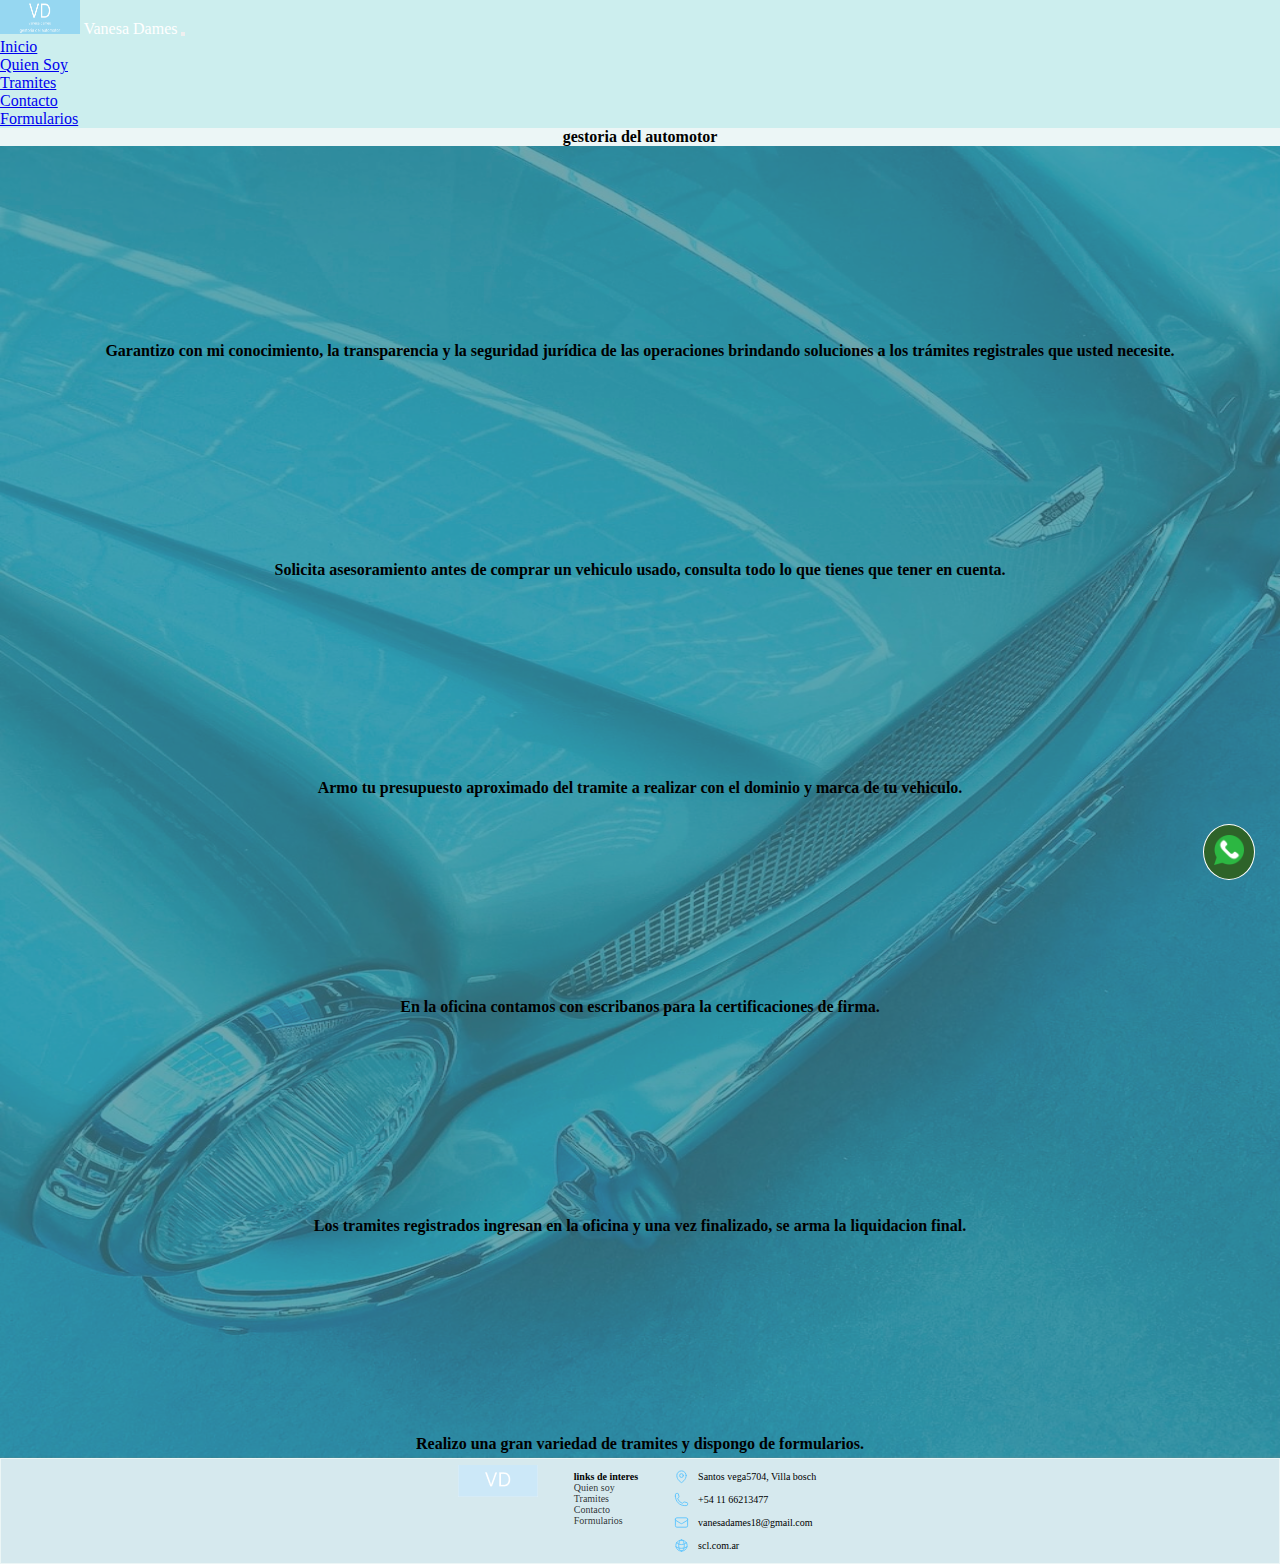
<file: index.html>
<!DOCTYPE html>
<html lang="en">
    <head>
        <meta charset="UTF-8">
        <meta http-equiv="X-UA-Compatible" content="IE=edge">
        <meta name="viewport" content="width=device-width, initial-scale=1.0">
        <meta name="description" content="Gestoria del automotor brindo asesoramiento y servicios de Gestoría del Automotor,Seriedad y compromiso.">
        <meta name="keywords" content="gestoria,automotor,moto vehiculo,messi,confianza,seguridad">
        <title>VDgestoria</title>
        <!-- BOOTSTRAP -->
        <link href="https://cdn.jsdelivr.net/npm/bootstrap@5.2.2/dist/css/bootstrap.min.css" rel="stylesheet" integrity="sha384-Zenh87qX5JnK2Jl0vWa8Ck2rdkQ2Bzep5IDxbcnCeuOxjzrPF/et3URy9Bv1WTRi" crossorigin="anonymous">
        <!--CSS MAIN-->
        <link rel="stylesheet" href="./css/estilo.css">
        <link rel="shortcut icon" href="./img/favicon-16x16.png" type="image/x-icon">
    </head>

    <!--BODY-->
    <body class="body-grid">
    <header>
        <nav class="navbar navbar-expand-lg">
            <div class="container-fluid">
                <!--LOGO NAVBAR-->
                <a class="navbar-brand nav-vd">
                    <img src="./img/logo.png" alt="Logo" width="80" height="34" class="d-inline-block align-text-top">
                    Vanesa Dames 
                </a>
                <!--MENU DESPLEGABLE mobile-->
                <button class="navbar-toggler" type="button" data-bs-toggle="collapse" data-bs-target="#navbarSupportedContent" aria-controls="navbarSupportedContent" aria-expanded="false" aria-label="Toggle navigation">
                    <span class="navbar-toggler-icon"></span>
                </button>
                <div class="collapse navbar-collapse" id="navbarSupportedContent">
                    <ul class="navbar-nav me-auto mb-2 mb-lg-0">
                        <li class="nav-item">
                            <a class="nav-link active" aria-current="page" href="./index.html">Inicio</a>
                        </li>
                        <li class="nav-item">
                            <a class="nav-link active" aria-current="page" href="./pages/quien-soy.html">Quien Soy</a>
                        </li>
                        <li class="nav-item">
                            <a class="nav-link active" aria-current="page" href="./pages/tramites.html">Tramites</a>
                        </li>
                        <li class="nav-item">
                            <a class="nav-link active" aria-current="page" href="./pages/contacto.html">Contacto</a>
                        </li>
                        <li class="nav-item">
                            <a class="nav-link active" aria-current="page" href="./pages/formularios.html">Formularios</a>
                        </li>
                    </ul>
                </div>
            </div>
        </nav>
    </header>

        <!--MAIN-->
        <main id="main-index">
            <div class="gestoria"><b>gestoria del automotor</b></div>
                <div class="container-capo">
                    <div class="capo"><img src="./img/trompa auto.jpg" alt="capo de auto"></div>
                </div>
                <div class="container-main">
                <div class="contenedortext">
                    <p class="p1"><b>Garantizo con mi conocimiento, la transparencia y la seguridad jurídica de las operaciones brindando soluciones a los trámites registrales que usted necesite.</b></p>
                    <p class="p1"><b>Solicita asesoramiento antes de comprar un vehiculo usado, consulta todo lo que tienes que tener en cuenta. </b></p>
                    <p class="p1"><b>Armo tu presupuesto aproximado del tramite a realizar con el dominio y marca de tu vehiculo.</b></p>
                    <p class="p1"><b>En la oficina contamos con escribanos para la certificaciones de firma.</b></p>
                    <p class="p2">Los tramites registrados ingresan en la oficina y una vez finalizado, se arma la liquidacion final. </p>
                    <p class="p2">Realizo una gran variedad de tramites y dispongo de formularios.</p>
                </div>

            </div>
        </main>
<!-- boton wpp  -->
                <div class="container-boton">
            <a href="https://wa.me/541166213477/?text=buenas%20te%20contacto%20desde%20la%20pagina%20por%20un%20tramite%20" target="_blank">
                <img class="img-wpp" src="./img/iconowpp.png" alt="iconowpp">
            </a>
        </div> 
<!--FOOTER-->
        <footer class="footer-">
            <div class="container-footer">
                <div class="vdfooter"><img src="./img/vd footer.png" alt="VD"></div>
                <div class="linkinteres">
                    <h5 class="links-h5">links de interes</h5>
                    <li class="li-footer"><a class="a-links" href="../pages/quien-soy.html">Quien soy</a></li>
                    <li class="li-footer"><a class="a-links" href="../pages/tramites.html">Tramites</a></li>
                    <li class="li-footer"><a class="a-links" href="../pages/contacto.html">Contacto</a></li>
                    <li class="li-footer"><a class="a-links" href="../pages/formularios.html">Formularios</a></li>
                </div>
                <div class="soporte">
                    <div class="iconlink">
                        <svg xmlns="http://www.w3.org/2000/svg" fill="none" viewBox="0 0 24 24" stroke-width="1.5" stroke="#5FC5FE" class="w-6 h-6">
                            <path stroke-linecap="round" stroke-linejoin="round" d="M15 10.5a3 3 0 11-6 0 3 3 0 016 0z" />
                            <path stroke-linecap="round" stroke-linejoin="round" d="M19.5 10.5c0 7.142-7.5 11.25-7.5 11.25S4.5 17.642 4.5 10.5a7.5 7.5 0 1115 0z" />
                        </svg>
                        <p class="p-footer">Santos vega5704, Villa bosch</p>
                    </div>
                    <div class="iconlink">
                        <svg xmlns="http://www.w3.org/2000/svg" fill="none" viewBox="0 0 24 24" stroke-width="1.5" stroke="#5FC5FE" class="w-6 h-6">
                            <path stroke-linecap="round" stroke-linejoin="round" d="M2.25 6.75c0 8.284 6.716 15 15 15h2.25a2.25 2.25 0 002.25-2.25v-1.372c0-.516-.351-.966-.852-1.091l-4.423-1.106c-.44-.11-.902.055-1.173.417l-.97 1.293c-.282.376-.769.542-1.21.38a12.035 12.035 0 01-7.143-7.143c-.162-.441.004-.928.38-1.21l1.293-.97c.363-.271.527-.734.417-1.173L6.963 3.102a1.125 1.125 0 00-1.091-.852H4.5A2.25 2.25 0 002.25 4.5v2.25z" />
                        </svg>
                        <p class="p-footer">+54 11 66213477</p>
                    </div>
                    <div class="iconlink">
                        <svg xmlns="http://www.w3.org/2000/svg" fill="none" viewBox="0 0 24 24" stroke-width="1.5" stroke="#5FC5FE" class="w-6 h-6">
                            <path stroke-linecap="round" stroke-linejoin="round" d="M21.75 6.75v10.5a2.25 2.25 0 01-2.25 2.25h-15a2.25 2.25 0 01-2.25-2.25V6.75m19.5 0A2.25 2.25 0 0019.5 4.5h-15a2.25 2.25 0 00-2.25 2.25m19.5 0v.243a2.25 2.25 0 01-1.07 1.916l-7.5 4.615a2.25 2.25 0 01-2.36 0L3.32 8.91a2.25 2.25 0 01-1.07-1.916V6.75" />
                        </svg>
                        <p class="p-footer">vanesadames18@gmail.com</p>
                    </div>
                    <div class="iconlink">
                        <svg xmlns="http://www.w3.org/2000/svg" fill="none" viewBox="0 0 24 24" stroke-width="1.5" stroke="#5FC5FE" class="w-6 h-6">
                            <path stroke-linecap="round" stroke-linejoin="round" d="M12 21a9.004 9.004 0 008.716-6.747M12 21a9.004 9.004 0 01-8.716-6.747M12 21c2.485 0 4.5-4.03 4.5-9S14.485 3 12 3m0 18c-2.485 0-4.5-4.03-4.5-9S9.515 3 12 3m0 0a8.997 8.997 0 017.843 4.582M12 3a8.997 8.997 0 00-7.843 4.582m15.686 0A11.953 11.953 0 0112 10.5c-2.998 0-5.74-1.1-7.843-2.918m15.686 0A8.959 8.959 0 0121 12c0 .778-.099 1.533-.284 2.253m0 0A17.919 17.919 0 0112 16.5c-3.162 0-6.133-.815-8.716-2.247m0 0A9.015 9.015 0 013 12c0-1.605.42-3.113 1.157-4.418" />
                        </svg>
                        <p class="p-footer"><a class="a-soporte" href="#">scl.com.ar</a></p>
                    </div>
                </div>
            </div>
        </footer>

        <!-- JavaScript Bundle with Popper -->
        <script src="https://cdn.jsdelivr.net/npm/bootstrap@5.2.2/dist/js/bootstrap.bundle.min.js" integrity="sha384-OERcA2EqjJCMA+/3y+gxIOqMEjwtxJY7qPCqsdltbNJuaOe923+mo//f6V8Qbsw3" crossorigin="anonymous"></script>
    </body>
</html>
</file>
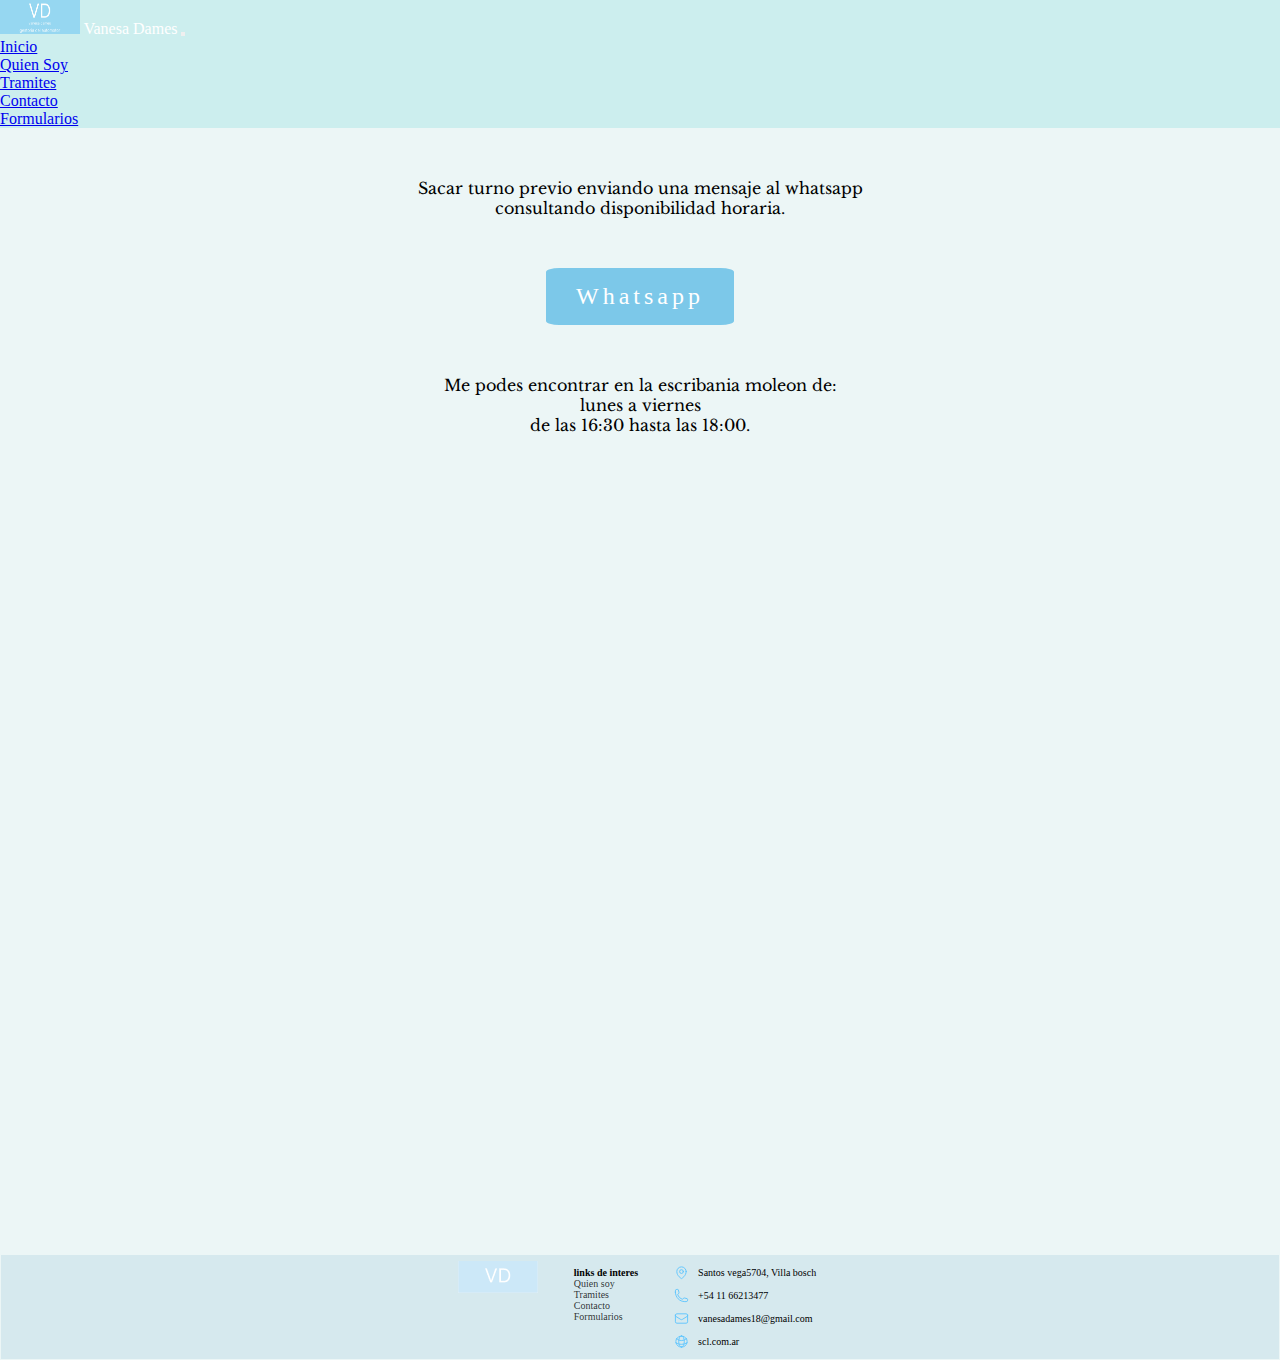
<file: pages/contacto.html>
<!DOCTYPE html>
<html lang="en">
<head>
    <meta charset="UTF-8">
    <meta http-equiv="X-UA-Compatible" content="IE=edge">
    <meta name="viewport" content="width=device-width, initial-scale=1.0">
    <title>VDgestoria-Contacto</title>
    <meta name="description" content="Contacto de gestora Vanesa Dames ">
    <meta name="keywords" content="contacto,gestora,escribania,moleon">
    <!-- BOOTSTRAP -->
    <link href="https://cdn.jsdelivr.net/npm/bootstrap@5.2.2/dist/css/bootstrap.min.css" rel="stylesheet" integrity="sha384-Zenh87qX5JnK2Jl0vWa8Ck2rdkQ2Bzep5IDxbcnCeuOxjzrPF/et3URy9Bv1WTRi" crossorigin="anonymous">
    <!-- JavaScript Bundle with Popper -->
    <script src="https://cdn.jsdelivr.net/npm/bootstrap@5.2.2/dist/js/bootstrap.bundle.min.js" integrity="sha384-OERcA2EqjJCMA+/3y+gxIOqMEjwtxJY7qPCqsdltbNJuaOe923+mo//f6V8Qbsw3" crossorigin="anonymous"></script>
    <link rel="stylesheet" href="../css/estilo.css">
    <link rel="shortcut icon" href="../img/favicon-16x16.png" type="image/x-icon">
    <!-- google fonts -->
    <link rel="preconnect" href="https://fonts.googleapis.com"><link rel="preconnect" href="https://fonts.gstatic.com" crossorigin><link href="https://fonts.googleapis.com/css2?family=Cabin:ital@1&family=Libre+Baskerville:ital@1&display=swap" rel="stylesheet">
</head>
<body class="body-index">
    <header>
        <nav class="navbar navbar-expand-lg">
            <div class="container-fluid">
                    <!--LOGO NAVBAR-->
                    <a class="navbar-brand nav-vd">
                        <img src="../img/logo.png" alt="Logo" width="80" height="34" class="d-inline-block align-text-top">
                        Vanesa Dames 
                    </a>
                <!--MENU DESPLEGABLE mobile-->
                <button class="navbar-toggler" type="button" data-bs-toggle="collapse" data-bs-target="#navbarSupportedContent" aria-controls="navbarSupportedContent" aria-expanded="false" aria-label="Toggle navigation">
                    <span class="navbar-toggler-icon"></span>
                </button>
                <div class="collapse navbar-collapse" id="navbarSupportedContent">
                    <ul class="navbar-nav me-auto mb-2 mb-lg-0">
                        <li class="nav-item">
                            <a class="nav-link active" aria-current="page" href="../index.html">Inicio</a>
                        </li>
                        <li class="nav-item">
                            <a class="nav-link active" aria-current="page" href="./quien-soy.html">Quien Soy</a>
                        </li>
                        <li class="nav-item">
                            <a class="nav-link active" aria-current="page" href="./tramites.html">Tramites</a>
                        </li>
                        <li class="nav-item">
                            <a class="nav-link active" aria-current="page" href="./contacto.html">Contacto</a>
                        </li>
                        <li class="nav-item">
                            <a class="nav-link active" aria-current="page" href="./formularios.html">Formularios</a>
                        </li>
                    </ul>
                </div>
            </div>
        </nav>
    </header>
    <main class="main-contacto">
        <div class="oraciones-main">
            <p>Sacar turno previo enviando una mensaje al whatsapp</p>
            <p>consultando disponibilidad horaria.</p>
        </div>
        <!-- BOTON NEON WPP -->
        <div class="container-span"> 
            <a href="https://wa.me/541166213477/?text=buenas%20te%20contacto%20desde%20la%20pagina%20por%20un%20tramite%20" class="btn-neon"  target="_blank">
                <span id="span1"></span>
                <span id="span2"></span>
                <span id="span3"></span>
                <span id="span4"></span>
            Whatsapp
            </a>
        </div>
        <div class="oraciones-main">
            <p>Me podes encontrar en la escribania moleon de:</p>
            <p>lunes a viernes</p>
            <p>de las 16:30 hasta las 18:00.</p>
        </div>
        <div class="map-responsive"> 
        <iframe src="https://www.google.com/maps/embed?pb=!1m18!1m12!1m3!1d3284.6579316125926!2d-58.57795504870208!3d-34.587520980367806!2m3!1f0!2f0!3f0!3m2!1i1024!2i768!4f13.1!3m3!1m2!1s0x95bcb9b78de1516f%3A0xc7bd2107fb49117d!2sEscribania%20Moleon!5e0!3m2!1ses-419!2sar!4v1668647273676!5m2!1ses-419!2sar" width=”100%” height=”100%” frameborder=”0” style="border:0;" allowfullscreen="" loading="lazy" referrerpolicy="no-referrer-when-downgrade"></iframe>
        </div>
    </main>

<!--FOOTER-->
<footer class="footer-">
    <div class="container-footer">
        <div class="vdfooter"><img src="../img/vd footer.png" alt="VD"></div>
        <div class="linkinteres">
            <h5 class="links-h5">links de interes</h5>
            <li class="li-footer"><a class="a-links" href="../pages/quien-soy.html">Quien soy</a></li>
            <li class="li-footer"><a class="a-links" href="../pages/tramites.html">Tramites</a></li>
            <li class="li-footer"><a class="a-links" href="../pages/contacto.html">Contacto</a></li>
            <li class="li-footer"><a class="a-links" href="../pages/formularios.html">Formularios</a></li>
        </div>
        <div class="soporte">
            <div class="iconlink">
                <svg xmlns="http://www.w3.org/2000/svg" fill="none" viewBox="0 0 24 24" stroke-width="1.5" stroke="#5FC5FE" class="w-6 h-6">
                    <path stroke-linecap="round" stroke-linejoin="round" d="M15 10.5a3 3 0 11-6 0 3 3 0 016 0z" />
                    <path stroke-linecap="round" stroke-linejoin="round" d="M19.5 10.5c0 7.142-7.5 11.25-7.5 11.25S4.5 17.642 4.5 10.5a7.5 7.5 0 1115 0z" />
                </svg>
                <p class="p-footer">Santos vega5704, Villa bosch</p>
            </div>
            <div class="iconlink">
                <svg xmlns="http://www.w3.org/2000/svg" fill="none" viewBox="0 0 24 24" stroke-width="1.5" stroke="#5FC5FE" class="w-6 h-6">
                    <path stroke-linecap="round" stroke-linejoin="round" d="M2.25 6.75c0 8.284 6.716 15 15 15h2.25a2.25 2.25 0 002.25-2.25v-1.372c0-.516-.351-.966-.852-1.091l-4.423-1.106c-.44-.11-.902.055-1.173.417l-.97 1.293c-.282.376-.769.542-1.21.38a12.035 12.035 0 01-7.143-7.143c-.162-.441.004-.928.38-1.21l1.293-.97c.363-.271.527-.734.417-1.173L6.963 3.102a1.125 1.125 0 00-1.091-.852H4.5A2.25 2.25 0 002.25 4.5v2.25z" />
                </svg>
                <p class="p-footer">+54 11 66213477</p>
            </div>
            <div class="iconlink">
                <svg xmlns="http://www.w3.org/2000/svg" fill="none" viewBox="0 0 24 24" stroke-width="1.5" stroke="#5FC5FE" class="w-6 h-6">
                    <path stroke-linecap="round" stroke-linejoin="round" d="M21.75 6.75v10.5a2.25 2.25 0 01-2.25 2.25h-15a2.25 2.25 0 01-2.25-2.25V6.75m19.5 0A2.25 2.25 0 0019.5 4.5h-15a2.25 2.25 0 00-2.25 2.25m19.5 0v.243a2.25 2.25 0 01-1.07 1.916l-7.5 4.615a2.25 2.25 0 01-2.36 0L3.32 8.91a2.25 2.25 0 01-1.07-1.916V6.75" />
                </svg>
                <p class="p-footer">vanesadames18@gmail.com</p>
            </div>
            <div class="iconlink">
                <svg xmlns="http://www.w3.org/2000/svg" fill="none" viewBox="0 0 24 24" stroke-width="1.5" stroke="#5FC5FE" class="w-6 h-6">
                    <path stroke-linecap="round" stroke-linejoin="round" d="M12 21a9.004 9.004 0 008.716-6.747M12 21a9.004 9.004 0 01-8.716-6.747M12 21c2.485 0 4.5-4.03 4.5-9S14.485 3 12 3m0 18c-2.485 0-4.5-4.03-4.5-9S9.515 3 12 3m0 0a8.997 8.997 0 017.843 4.582M12 3a8.997 8.997 0 00-7.843 4.582m15.686 0A11.953 11.953 0 0112 10.5c-2.998 0-5.74-1.1-7.843-2.918m15.686 0A8.959 8.959 0 0121 12c0 .778-.099 1.533-.284 2.253m0 0A17.919 17.919 0 0112 16.5c-3.162 0-6.133-.815-8.716-2.247m0 0A9.015 9.015 0 013 12c0-1.605.42-3.113 1.157-4.418" />
                </svg>
                <p class="p-footer"><a class="a-soporte" href="#">scl.com.ar</a></p>
            </div>
        </div>
    </div>
</footer>

</body>

</html>
</file>
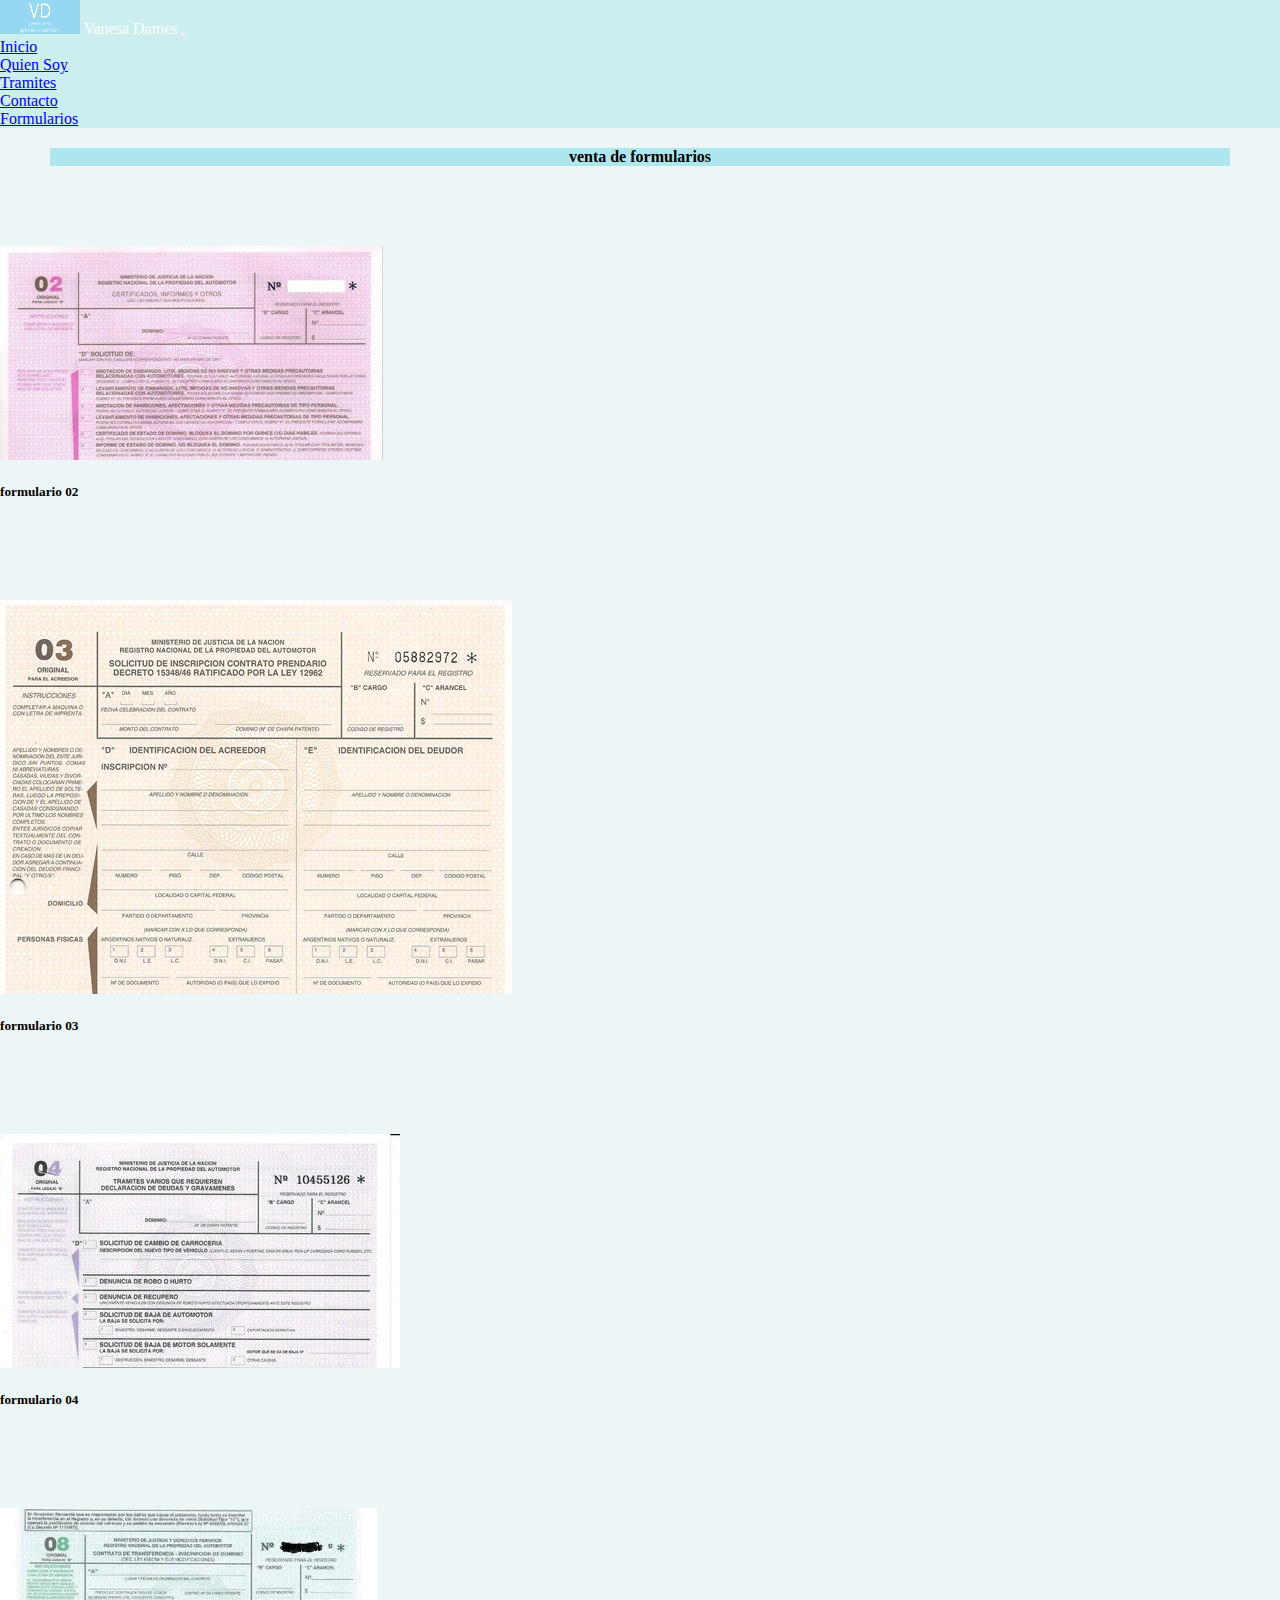
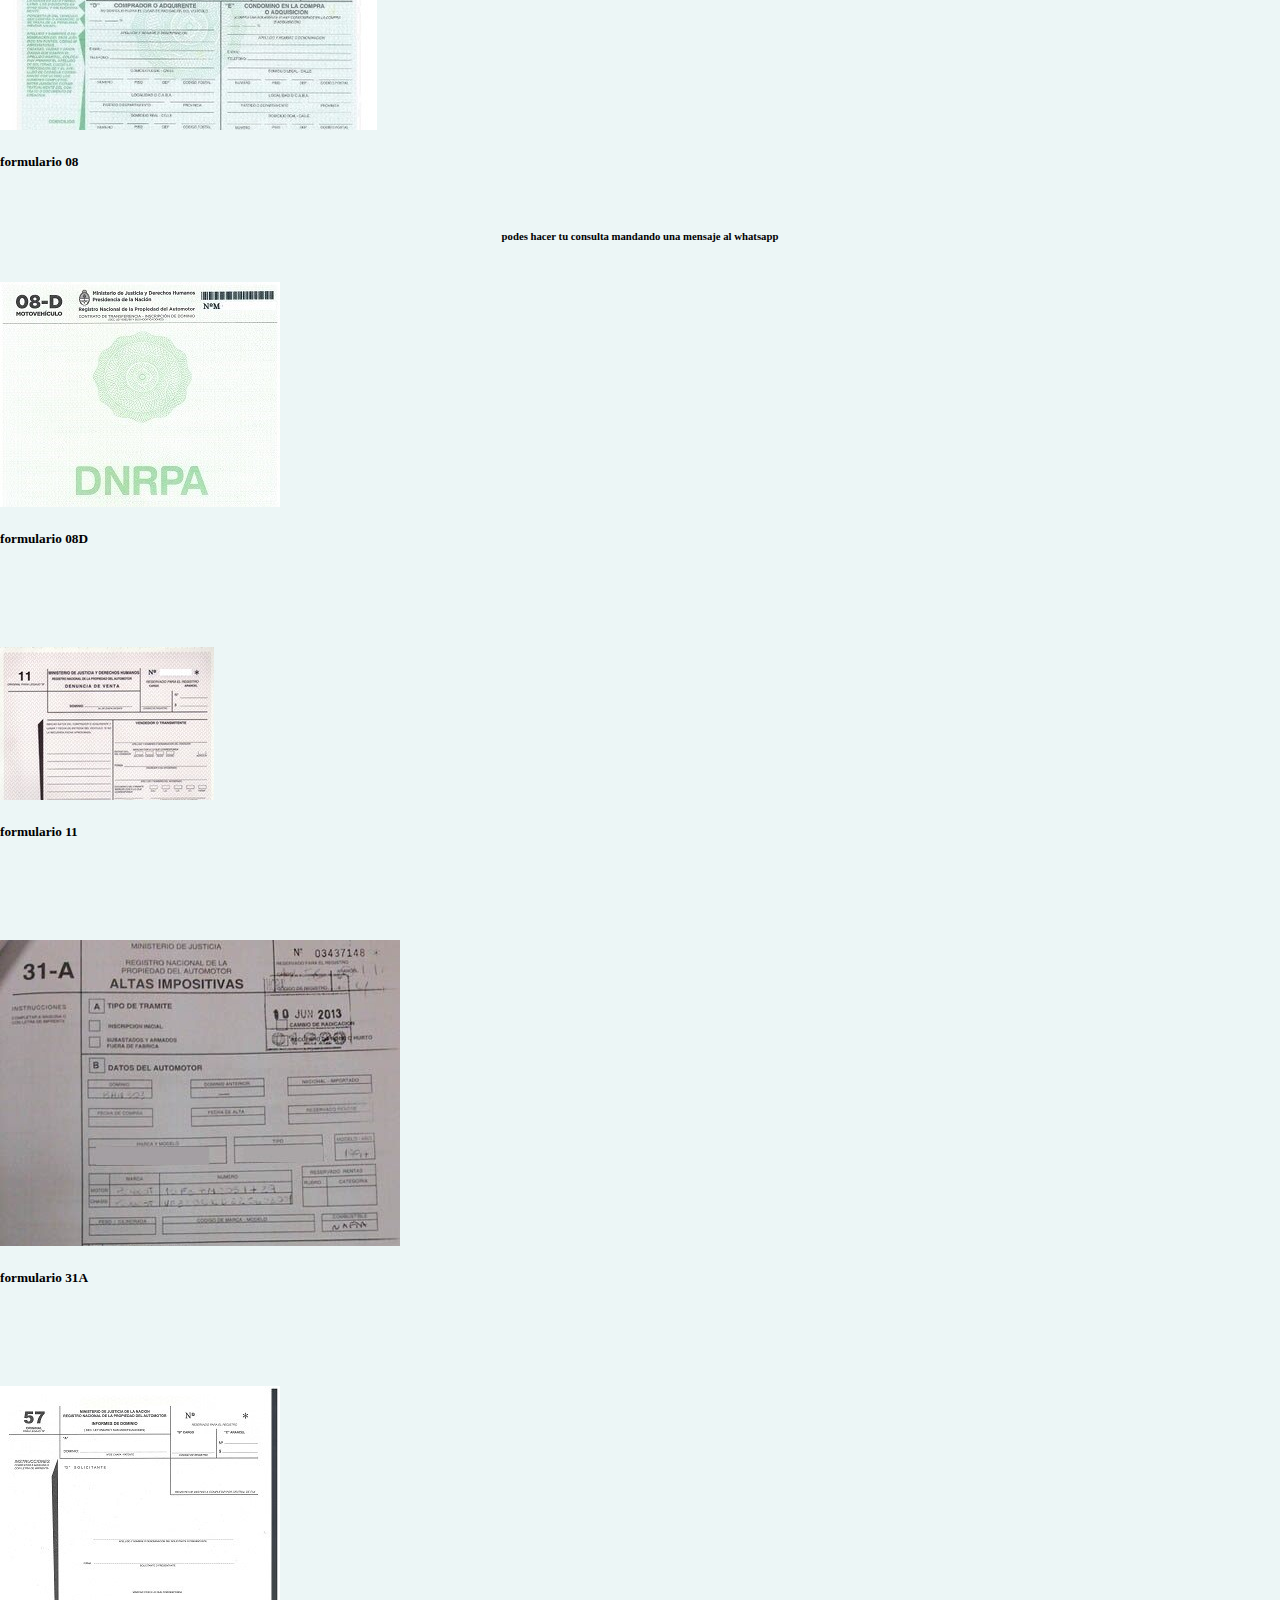
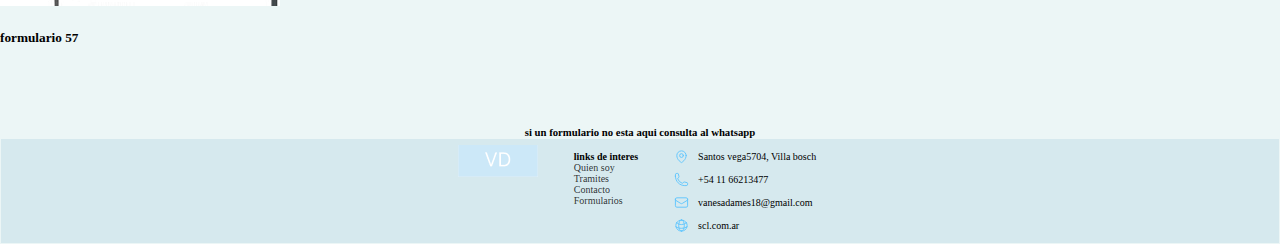
<file: pages/formularios.html>
<!DOCTYPE html>
<html lang="en">
<head>
    <meta charset="UTF-8">
    <meta http-equiv="X-UA-Compatible" content="IE=edge">
    <meta name="viewport" content="width=device-width, initial-scale=1.0">
    <title>VDgestoria-Formularios</title>
    <meta name="description" content="venta de formularios consultar ">
    <meta name="keywords" content="venta,formularios,08,03,59,57">
            <!-- BOOTSTRAP -->
            <link href="https://cdn.jsdelivr.net/npm/bootstrap@5.2.2/dist/css/bootstrap.min.css" rel="stylesheet" integrity="sha384-Zenh87qX5JnK2Jl0vWa8Ck2rdkQ2Bzep5IDxbcnCeuOxjzrPF/et3URy9Bv1WTRi" crossorigin="anonymous">
            <!-- JavaScript Bundle with Popper -->
            <script src="https://cdn.jsdelivr.net/npm/bootstrap@5.2.2/dist/js/bootstrap.bundle.min.js" integrity="sha384-OERcA2EqjJCMA+/3y+gxIOqMEjwtxJY7qPCqsdltbNJuaOe923+mo//f6V8Qbsw3" crossorigin="anonymous"></script>
    <link rel="stylesheet" href="../css/estilo.css">
    <link rel="shortcut icon" href="../img/favicon-16x16.png" type="image/x-icon">
</head>
<body class="body-index">
    <header>
        <nav class="navbar navbar-expand-lg">
            <div class="container-fluid">
                    <!--LOGO NAVBAR-->
                    <a class="navbar-brand nav-vd">
                        <img src="../img/logo.png" alt="Logo" width="80" height="34" class="d-inline-block align-text-top">
                        Vanesa Dames 
                    </a>
                <!--MENU DESPLEGABLE mobile-->
                <button class="navbar-toggler" type="button" data-bs-toggle="collapse" data-bs-target="#navbarSupportedContent" aria-controls="navbarSupportedContent" aria-expanded="false" aria-label="Toggle navigation">
                    <span class="navbar-toggler-icon"></span>
                </button>
                <div class="collapse navbar-collapse" id="navbarSupportedContent">
                    <ul class="navbar-nav me-auto mb-2 mb-lg-0">
                        <li class="nav-item">
                            <a class="nav-link active" aria-current="page" href="../index.html">Inicio</a>
                        </li>
                        <li class="nav-item">
                            <a class="nav-link active" aria-current="page" href="./quien-soy.html">Quien Soy</a>
                        </li>
                        <li class="nav-item">
                            <a class="nav-link active" aria-current="page" href="./tramites.html">Tramites</a>
                        </li>
                        <li class="nav-item">
                            <a class="nav-link active" aria-current="page" href="./contacto.html">Contacto</a>
                        </li>
                        <li class="nav-item">
                            <a class="nav-link active" aria-current="page" href="./formularios.html">Formularios</a>
                </div>
            </div>
        </nav>
    </header>

<!-- CARDS -->
<main class="main-form">
  <div><h4>venta de formularios</h4></div>
  <div class="row row-cols-1 row-cols-md-3 g-10 card-formulario">
    <div class="col">
      <div class="card">
        <img src="../img/form 02 ed.jpg" class="card-img-top" alt="...">
        <div class="card-body">
          <h5 class="card-title">formulario 02</h5>
        </div>
      </div>
    </div>
    <div class="col">
      <div class="card">
        <img src="../img/form 03 ed.jpg" class="card-img-top" alt="...">
        <div class="card-body">
          <h5 class="card-title">formulario 03</h5>
        </div>
      </div>
    </div>
    <div class="col">
      <div class="card">
        <img src="../img/form 04  ed.jpg" class="card-img-top" alt="...">
        <div class="card-body">
          <h5 class="card-title">formulario 04</h5>
        </div>
      </div>
    </div>
    <div class="col">
      <div class="card">
        <img src="../img/form 08 ed.jpg" class="card-img-top" alt="...">
        <div class="card-body">
          <h5 class="card-title">formulario 08</h5>
        </div>
      </div>
    </div>
    <!-- SPAM -->
    <h6>podes hacer tu consulta mandando una mensaje al whatsapp</h6>

    <div class="col">
      <div class="card">
        <img src="../img/form 08d ed.jpg" class="card-img-top" alt="...">
        <div class="card-body">
          <h5 class="card-title">formulario 08D</h5>
        </div>
      </div>
    </div>
    <div class="col">
      <div class="card">
        <img src="../img/form 11ed.jpg" class="card-img-top" alt="...">
        <div class="card-body">
          <h5 class="card-title">formulario 11</h5>
        </div>
      </div>
    </div>
    <div class="col">
      <div class="card">
        <img src="../img/form 31a  ed.jpg" class="card-img-top" alt="...">
        <div class="card-body">
          <h5 class="card-title">formulario 31A</h5>
        </div>
      </div>
    </div>
    <div class="col">
      <div class="card">
        <img src="../img/form 57  ed.jpg" class="card-img-top" alt="...">
        <div class="card-body">
          <h5 class="card-title">formulario 57</h5>
        </div>
      </div>
    </div>
  </div>
  <h6>si un formulario no esta aqui consulta al whatsapp</h6>
</main>

<!--FOOTER-->
<footer class="footer-">
    <div class="container-footer">
        <div class="vdfooter"><img src="../img/vd footer.png" alt="VD"></div>
        <div class="linkinteres">
            <h5 class="links-h5">links de interes</h5>
            <li class="li-footer"><a class="a-links" href="../pages/quien-soy.html">Quien soy</a></li>
            <li class="li-footer"><a class="a-links" href="../pages/tramites.html">Tramites</a></li>
            <li class="li-footer"><a class="a-links" href="../pages/contacto.html">Contacto</a></li>
            <li class="li-footer"><a class="a-links" href="../pages/formularios.html">Formularios</a></li>
        </div>
        <div class="soporte">
            <div class="iconlink">
                <svg xmlns="http://www.w3.org/2000/svg" fill="none" viewBox="0 0 24 24" stroke-width="1.5" stroke="#5FC5FE" class="w-6 h-6">
                    <path stroke-linecap="round" stroke-linejoin="round" d="M15 10.5a3 3 0 11-6 0 3 3 0 016 0z" />
                    <path stroke-linecap="round" stroke-linejoin="round" d="M19.5 10.5c0 7.142-7.5 11.25-7.5 11.25S4.5 17.642 4.5 10.5a7.5 7.5 0 1115 0z" />
                </svg>
                <p class="p-footer">Santos vega5704, Villa bosch</p>
            </div>
            <div class="iconlink">
                <svg xmlns="http://www.w3.org/2000/svg" fill="none" viewBox="0 0 24 24" stroke-width="1.5" stroke="#5FC5FE" class="w-6 h-6">
                    <path stroke-linecap="round" stroke-linejoin="round" d="M2.25 6.75c0 8.284 6.716 15 15 15h2.25a2.25 2.25 0 002.25-2.25v-1.372c0-.516-.351-.966-.852-1.091l-4.423-1.106c-.44-.11-.902.055-1.173.417l-.97 1.293c-.282.376-.769.542-1.21.38a12.035 12.035 0 01-7.143-7.143c-.162-.441.004-.928.38-1.21l1.293-.97c.363-.271.527-.734.417-1.173L6.963 3.102a1.125 1.125 0 00-1.091-.852H4.5A2.25 2.25 0 002.25 4.5v2.25z" />
                </svg>
                <p class="p-footer">+54 11 66213477</p>
            </div>
            <div class="iconlink">
                <svg xmlns="http://www.w3.org/2000/svg" fill="none" viewBox="0 0 24 24" stroke-width="1.5" stroke="#5FC5FE" class="w-6 h-6">
                    <path stroke-linecap="round" stroke-linejoin="round" d="M21.75 6.75v10.5a2.25 2.25 0 01-2.25 2.25h-15a2.25 2.25 0 01-2.25-2.25V6.75m19.5 0A2.25 2.25 0 0019.5 4.5h-15a2.25 2.25 0 00-2.25 2.25m19.5 0v.243a2.25 2.25 0 01-1.07 1.916l-7.5 4.615a2.25 2.25 0 01-2.36 0L3.32 8.91a2.25 2.25 0 01-1.07-1.916V6.75" />
                </svg>
                <p class="p-footer">vanesadames18@gmail.com</p>
            </div>
            <div class="iconlink">
                <svg xmlns="http://www.w3.org/2000/svg" fill="none" viewBox="0 0 24 24" stroke-width="1.5" stroke="#5FC5FE" class="w-6 h-6">
                    <path stroke-linecap="round" stroke-linejoin="round" d="M12 21a9.004 9.004 0 008.716-6.747M12 21a9.004 9.004 0 01-8.716-6.747M12 21c2.485 0 4.5-4.03 4.5-9S14.485 3 12 3m0 18c-2.485 0-4.5-4.03-4.5-9S9.515 3 12 3m0 0a8.997 8.997 0 017.843 4.582M12 3a8.997 8.997 0 00-7.843 4.582m15.686 0A11.953 11.953 0 0112 10.5c-2.998 0-5.74-1.1-7.843-2.918m15.686 0A8.959 8.959 0 0121 12c0 .778-.099 1.533-.284 2.253m0 0A17.919 17.919 0 0112 16.5c-3.162 0-6.133-.815-8.716-2.247m0 0A9.015 9.015 0 013 12c0-1.605.42-3.113 1.157-4.418" />
                </svg>
                <p class="p-footer"><a class="a-soporte" href="#">scl.com.ar</a></p>
            </div>
        </div>
    </div>
</footer>

</body>

</html>
</file>
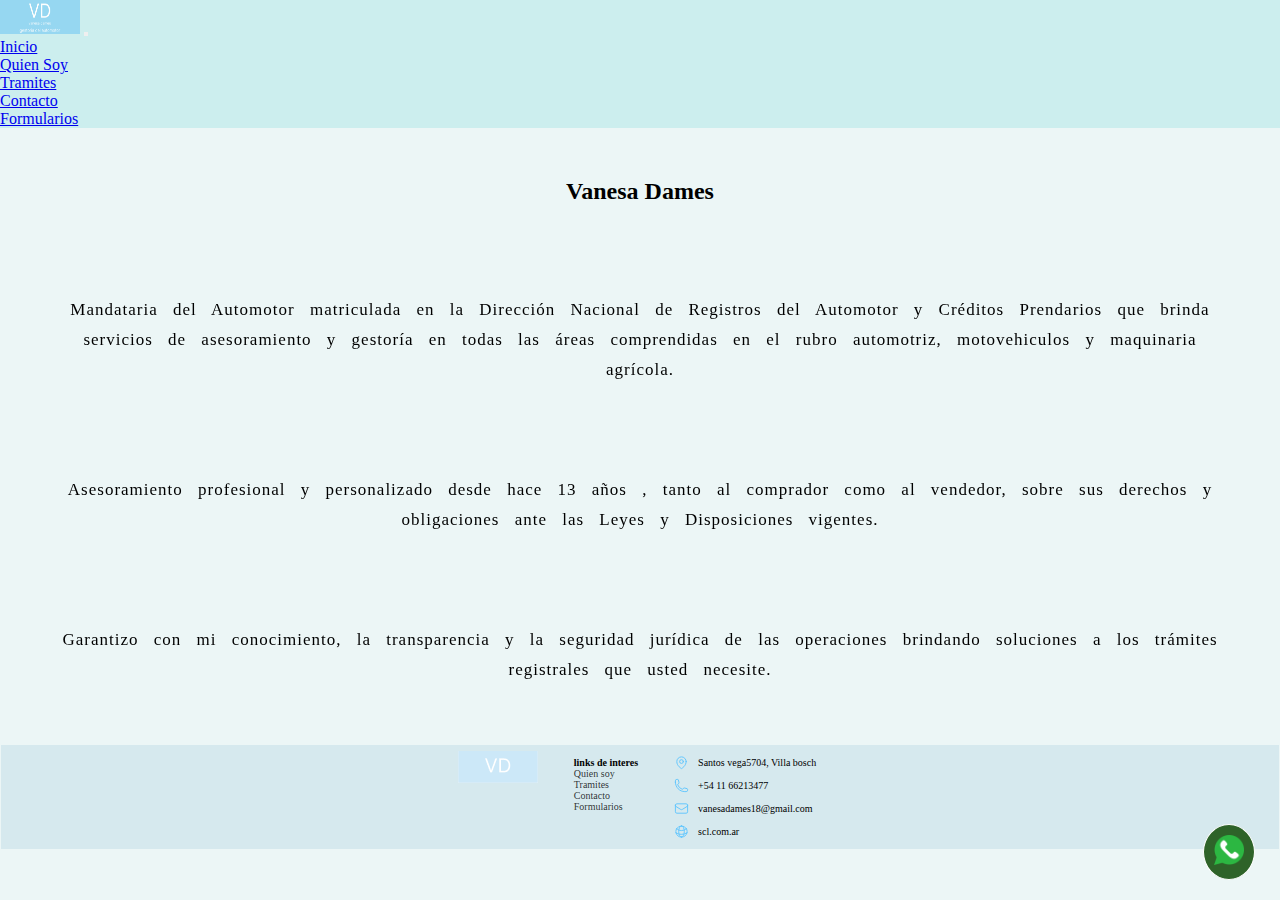
<file: pages/quien-soy.html>
<!DOCTYPE html>
<html lang="en">
<head>
    <meta charset="UTF-8">
    <meta http-equiv="X-UA-Compatible" content="IE=edge">
    <meta name="viewport" content="width=device-width, initial-scale=1.0">
    <title>VDgestoria-Quien Soy</title>
    <meta name="description" content="Gestora Vanesa Dames ">
    <meta name="keywords" content="brindar confianza,seguridad,experienza">
                <!-- BOOTSTRAP -->
                <link href="https://cdn.jsdelivr.net/npm/bootstrap@5.2.2/dist/css/bootstrap.min.css" rel="stylesheet" integrity="sha384-Zenh87qX5JnK2Jl0vWa8Ck2rdkQ2Bzep5IDxbcnCeuOxjzrPF/et3URy9Bv1WTRi" crossorigin="anonymous">
                
                <!-- aos css -->
                <link href="https://unpkg.com/aos@2.3.1/dist/aos.css" rel="stylesheet">
    <link rel="stylesheet" href="../css/estilo.css">
    <link rel="shortcut icon" href="../img/favicon-16x16.png" type="image/x-icon">
</head>
<body class="body-index">

    <header>
        <nav class="navbar navbar-expand-lg">
            <div class="container-fluid">
                    <!--LOGO NAVBAR-->
                    <a class="navbar-brand nav-vd">
                        <img src="../img/logo.png" alt="Logo" width="80" height="34" class="d-inline-block align-text-top">
                        
                    </a>
                <!--MENU DESPLEGABLE mobile-->
                <button class="navbar-toggler" type="button" data-bs-toggle="collapse" data-bs-target="#navbarSupportedContent" aria-controls="navbarSupportedContent" aria-expanded="false" aria-label="Toggle navigation">
                    <span class="navbar-toggler-icon"></span>
                </button>
                <div class="collapse navbar-collapse" id="navbarSupportedContent">
                    <ul class="navbar-nav me-auto mb-2 mb-lg-0">
                        <li class="nav-item">
                            <a class="nav-link active" aria-current="page" href="../index.html">Inicio</a>
                        </li>
                        <li class="nav-item">
                            <a class="nav-link active" aria-current="page" href="./quien-soy.html">Quien Soy</a>
                        </li>
                        <li class="nav-item">
                            <a class="nav-link active" aria-current="page" href="./tramites.html">Tramites</a>
                        </li>
                        <li class="nav-item">
                            <a class="nav-link active" aria-current="page" href="./contacto.html">Contacto</a>
                        </li>
                        <li class="nav-item">
                            <a class="nav-link active" aria-current="page" href="./formularios.html">Formularios</a>
                    </ul>
                </div>
            </div>
        </nav>
    </header>

    <main class="main-quiensoy">
        <div class="contenedortext2">
            <h2 class="qs-vd">Vanesa Dames</h2>
            <div data-aos="fade-up" data-aos-anchor-placement="top-bottom"><p class="p3"> Mandataria del Automotor matriculada en la Dirección Nacional de Registros del Automotor y Créditos Prendarios que brinda servicios de asesoramiento y gestoría en todas las áreas comprendidas en el rubro automotriz, motovehiculos y maquinaria agrícola.</p></div>
            <div data-aos="fade-up"data-aos-anchor-placement="center-bottom"><p class="p3">Asesoramiento profesional y personalizado desde hace 13 años , tanto al comprador como al vendedor, sobre sus derechos y obligaciones ante las Leyes y Disposiciones vigentes.</p></div> 
            <div data-aos="fade-up"data-aos-anchor-placement="bottom-bottom"><p class="p3">Garantizo con mi conocimiento, la transparencia y la seguridad jurídica de las operaciones brindando soluciones a los trámites registrales que usted necesite.</p></div>
        </div>

                <!-- boton wpp  -->
                <div class="container-boton">
                    <a href="https://wa.me/541166213477/?text=buenas%20te%20contacto%20desde%20la%20pagina%20por%20un%20tramite%20" target="_blank">
                        <img class="img-wpp" src="../img/iconowpp.png" alt="iconowpp">
                    </a>
                </div> 
    </main>

<!--FOOTER-->
<footer class="footer-">
    <div class="container-footer">
        <div class="vdfooter"><img src="../img/vd footer.png" alt="VD"></div>
        <div class="linkinteres">
            <h5 class="links-h5">links de interes</h5>
            <li class="li-footer"><a class="a-links" href="../pages/quien-soy.html">Quien soy</a></li>
            <li class="li-footer"><a class="a-links" href="../pages/tramites.html">Tramites</a></li>
            <li class="li-footer"><a class="a-links" href="../pages/contacto.html">Contacto</a></li>
            <li class="li-footer"><a class="a-links" href="../pages/formularios.html">Formularios</a></li>
        </div>
        <div class="soporte">
            <div class="iconlink">
                <svg xmlns="http://www.w3.org/2000/svg" fill="none" viewBox="0 0 24 24" stroke-width="1.5" stroke="#5FC5FE" class="w-6 h-6">
                    <path stroke-linecap="round" stroke-linejoin="round" d="M15 10.5a3 3 0 11-6 0 3 3 0 016 0z" />
                    <path stroke-linecap="round" stroke-linejoin="round" d="M19.5 10.5c0 7.142-7.5 11.25-7.5 11.25S4.5 17.642 4.5 10.5a7.5 7.5 0 1115 0z" />
                </svg>
                <p class="p-footer">Santos vega5704, Villa bosch</p>
            </div>
            <div class="iconlink">
                <svg xmlns="http://www.w3.org/2000/svg" fill="none" viewBox="0 0 24 24" stroke-width="1.5" stroke="#5FC5FE" class="w-6 h-6">
                    <path stroke-linecap="round" stroke-linejoin="round" d="M2.25 6.75c0 8.284 6.716 15 15 15h2.25a2.25 2.25 0 002.25-2.25v-1.372c0-.516-.351-.966-.852-1.091l-4.423-1.106c-.44-.11-.902.055-1.173.417l-.97 1.293c-.282.376-.769.542-1.21.38a12.035 12.035 0 01-7.143-7.143c-.162-.441.004-.928.38-1.21l1.293-.97c.363-.271.527-.734.417-1.173L6.963 3.102a1.125 1.125 0 00-1.091-.852H4.5A2.25 2.25 0 002.25 4.5v2.25z" />
                </svg>
                <p class="p-footer">+54 11 66213477</p>
            </div>
            <div class="iconlink">
                <svg xmlns="http://www.w3.org/2000/svg" fill="none" viewBox="0 0 24 24" stroke-width="1.5" stroke="#5FC5FE" class="w-6 h-6">
                    <path stroke-linecap="round" stroke-linejoin="round" d="M21.75 6.75v10.5a2.25 2.25 0 01-2.25 2.25h-15a2.25 2.25 0 01-2.25-2.25V6.75m19.5 0A2.25 2.25 0 0019.5 4.5h-15a2.25 2.25 0 00-2.25 2.25m19.5 0v.243a2.25 2.25 0 01-1.07 1.916l-7.5 4.615a2.25 2.25 0 01-2.36 0L3.32 8.91a2.25 2.25 0 01-1.07-1.916V6.75" />
                </svg>
                <p class="p-footer">vanesadames18@gmail.com</p>
            </div>
            <div class="iconlink">
                <svg xmlns="http://www.w3.org/2000/svg" fill="none" viewBox="0 0 24 24" stroke-width="1.5" stroke="#5FC5FE" class="w-6 h-6">
                    <path stroke-linecap="round" stroke-linejoin="round" d="M12 21a9.004 9.004 0 008.716-6.747M12 21a9.004 9.004 0 01-8.716-6.747M12 21c2.485 0 4.5-4.03 4.5-9S14.485 3 12 3m0 18c-2.485 0-4.5-4.03-4.5-9S9.515 3 12 3m0 0a8.997 8.997 0 017.843 4.582M12 3a8.997 8.997 0 00-7.843 4.582m15.686 0A11.953 11.953 0 0112 10.5c-2.998 0-5.74-1.1-7.843-2.918m15.686 0A8.959 8.959 0 0121 12c0 .778-.099 1.533-.284 2.253m0 0A17.919 17.919 0 0112 16.5c-3.162 0-6.133-.815-8.716-2.247m0 0A9.015 9.015 0 013 12c0-1.605.42-3.113 1.157-4.418" />
                </svg>
                <p class="p-footer"><a class="a-soporte" href="#">scl.com.ar</a></p>
            </div>
        </div>
    </div>
</footer>
<!-- aos js -->
    <script src="https://unpkg.com/aos@2.3.1/dist/aos.js"></script>
    <script>
        AOS.init();
    </script>
    <!-- JavaScript Bundle with Popper -->
                <script src="https://cdn.jsdelivr.net/npm/bootstrap@5.2.2/dist/js/bootstrap.bundle.min.js" integrity="sha384-OERcA2EqjJCMA+/3y+gxIOqMEjwtxJY7qPCqsdltbNJuaOe923+mo//f6V8Qbsw3" crossorigin="anonymous"></script>
</body>

</html>
</file>
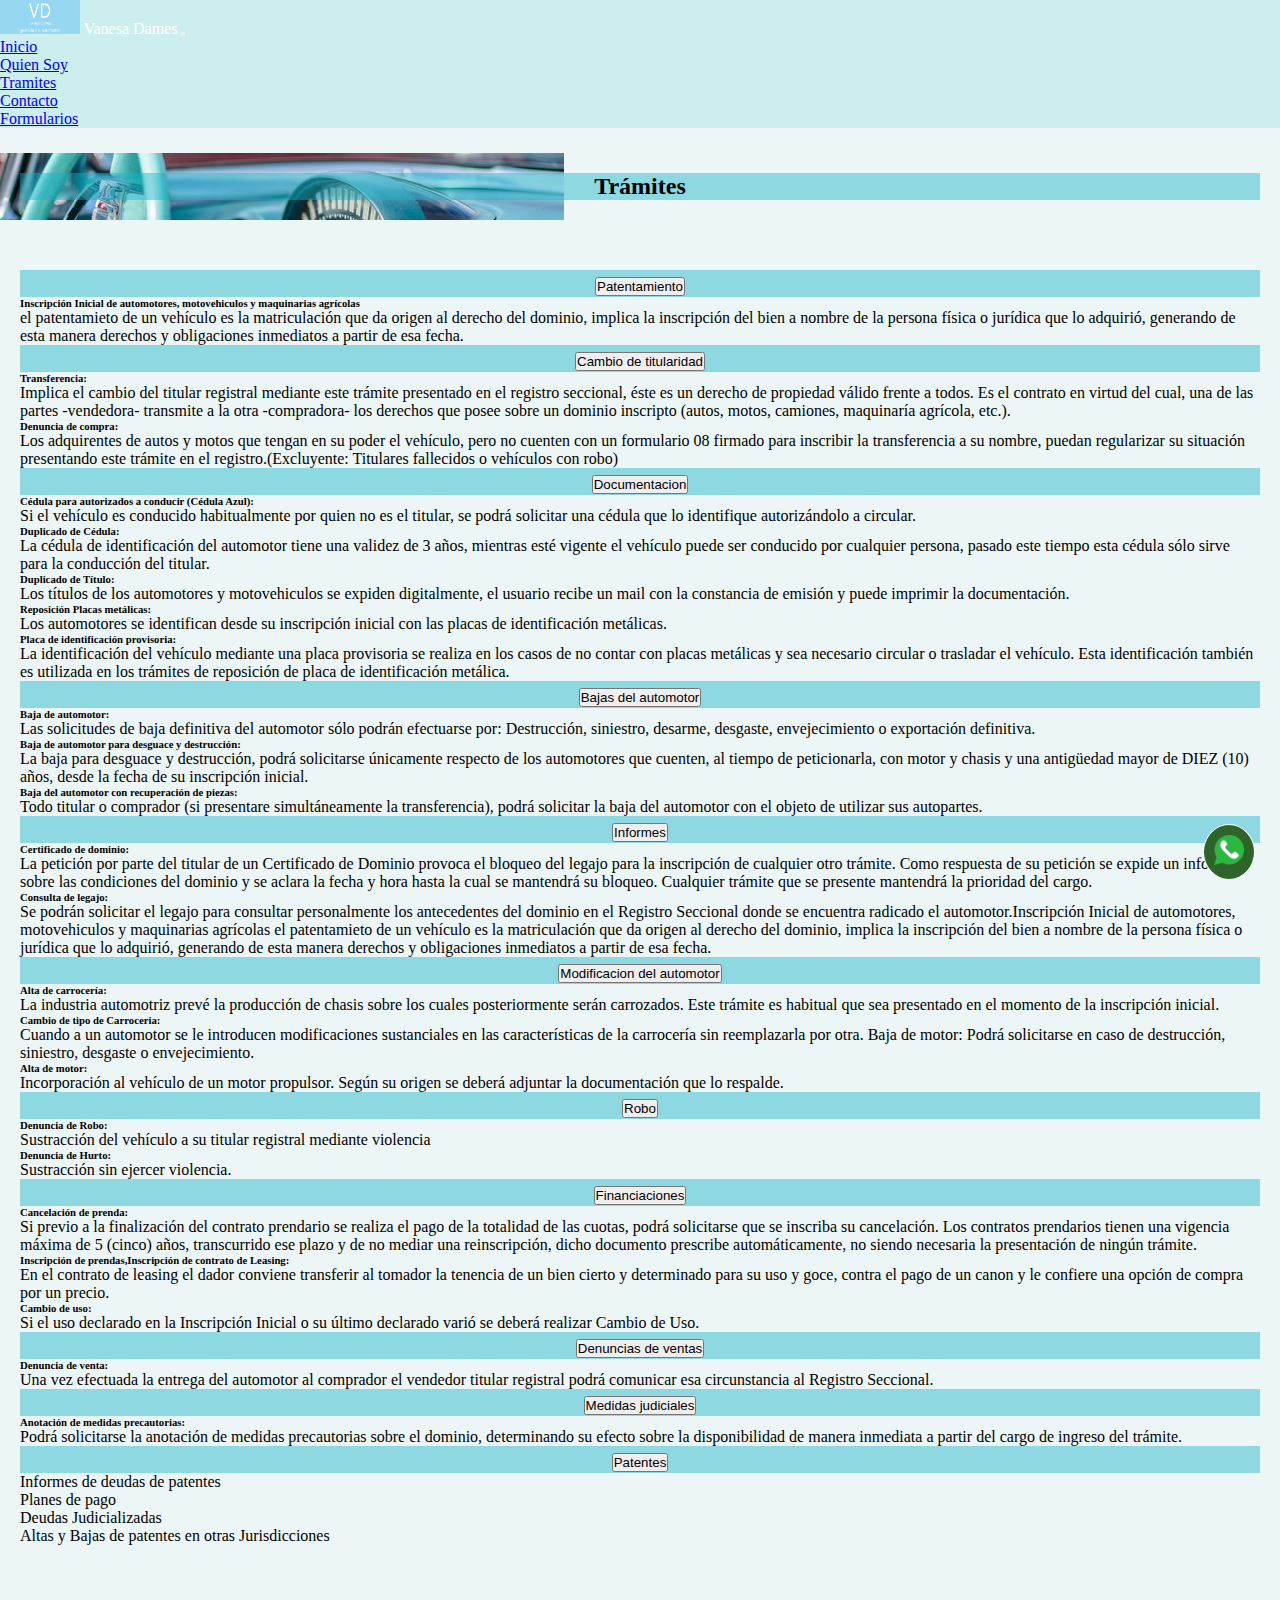
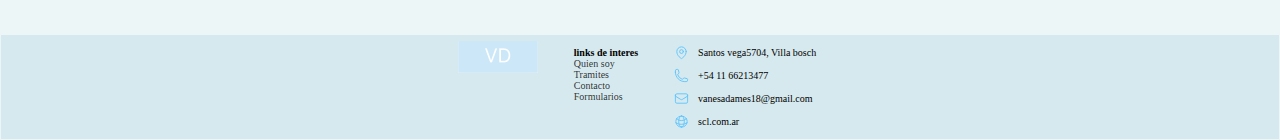
<file: pages/tramites.html>
<!DOCTYPE html>
<html lang="en">
<head>
    <meta charset="UTF-8">
    <meta http-equiv="X-UA-Compatible" content="IE=edge">
    <meta name="viewport" content="width=device-width, initial-scale=1.0">
    <title>VDgestoria-Tramites</title>
    <meta name="description" content="todo tipo de tramites">
    <meta name="keywords" content="tramines,Patentamiento,confianza,seguridad,Cambio de titularidad">
            <!-- BOOTSTRAP -->
            <link href="https://cdn.jsdelivr.net/npm/bootstrap@5.2.2/dist/css/bootstrap.min.css" rel="stylesheet" integrity="sha384-Zenh87qX5JnK2Jl0vWa8Ck2rdkQ2Bzep5IDxbcnCeuOxjzrPF/et3URy9Bv1WTRi" crossorigin="anonymous">
    <link rel="stylesheet" href="../css/estilo.css">
    <link rel="shortcut icon" href="../img/favicon-16x16.png" type="image/x-icon">
</head>
<body class="body-index">
    <nav class="navbar navbar-expand-lg">
        <div class="container-fluid">
                <!--LOGO NAVBAR-->
                <a class="navbar-brand nav-vd">
                    <img src="../img/logo.png" alt="Logo" width="80" height="34" class="d-inline-block align-text-top">
                    Vanesa Dames 
                </a>
            <!--MENU DESPLEGABLE mobile-->
            <button class="navbar-toggler" type="button" data-bs-toggle="collapse" data-bs-target="#navbarSupportedContent" aria-controls="navbarSupportedContent" aria-expanded="false" aria-label="Toggle navigation">
                <span class="navbar-toggler-icon"></span>
            </button>
            <div class="collapse navbar-collapse" id="navbarSupportedContent">
                <ul class="navbar-nav me-auto mb-2 mb-lg-0">
                    <li class="nav-item">
                        <a class="nav-link active" aria-current="page" href="../index.html">Inicio</a>
                    </li>
                    <li class="nav-item">
                        <a class="nav-link active" aria-current="page" href="./quien-soy.html">Quien Soy</a>
                    </li>
                    <li class="nav-item">
                        <a class="nav-link active" aria-current="page" href="./tramites.html">Tramites</a>
                    </li>
                    <li class="nav-item">
                        <a class="nav-link active" aria-current="page" href="./contacto.html">Contacto</a>
                    </li>
                    <li class="nav-item">
                        <a class="nav-link active" aria-current="page" href="./formularios.html">Formularios</a>
                </ul>
            </div>
        </div>
    </nav>

<!-- MAIN -->
    <main class="main-tramites">
    <div id="header-tramites" class="w-100 d-table" style="background-image:url('../img/tablero\ auto.jpg')">
        <div class="container-fluid d-table-cell align-middle">    
            <div class="row">
                <div class="col-12">
                    <h2 class="t-white semi-bold">Trámites</h2>
                </div>
            </div>
        </div>
    </div>
    <!-- ACORDEONES -->
        <section class="container-fluid">
            <div class="acordeon1 h-75 container-sm mx-auto row">
                <!-- ACORDEON 1 -->
                <div class="col-sm-12 col-md-6 col-lg-5">
                    <div class="accordion accordion-flush" id="accordionFlushExample">
                        <div class="accordion-item">
                            <!-- TITULO 1-->
                            <h2 class="accordion-header" id="flush-headingOne">
                            <!-- BOTON -->
                                <button class="accordion-button collapsed" type="button" data-bs-toggle="collapse" data-bs-target="#flush-collapseOne" aria-expanded="false" aria-controls="flush-collapseOne">
                                <span class="tramites">Patentamiento</span>
                            </button>
                            </h2>
                            <div id="flush-collapseOne" class="accordion-collapse collapse" aria-labelledby="flush-headingOne" data-bs-parent="#accordionFlushExample">
                                <div class="accordion-body text-t"> 
                                    <h6 class="subtitulos">Inscripción Inicial de automotores, motovehiculos y maquinarias agrícolas</h6>
                                    <div class="text-t">el patentamieto de un vehículo es la matriculación que da origen al derecho del dominio, implica la inscripción del bien a nombre de la persona física o jurídica que lo adquirió, generando de esta manera derechos y obligaciones inmediatos a partir de esa fecha.</div>
                                </div>
                            </div>
                        </div>
                        <div class="accordion-item">
                            <!-- TITULO 2-->
                            <h2 class="accordion-header" id="flush-headingTwo">
                            <!-- BOTON -->
                            <button class="accordion-button collapsed" type="button" data-bs-toggle="collapse" data-bs-target="#flush-collapseTwo" aria-expanded="false" aria-controls="flush-collapseTwo">
                                <span class="tramites">Cambio de titularidad</span>
                            </button>
                            </h2>
                            <div id="flush-collapseTwo" class="accordion-collapse collapse" aria-labelledby="flush-headingTwo" data-bs-parent="#accordionFlushExample">
                                <div class="accordion-body">
                                    <h6 class="subtitulos">Transferencia:</h6>
                                    <div class="text-t"> Implica el cambio del titular registral mediante este trámite presentado en el registro seccional, éste es un derecho de propiedad válido frente a todos. Es el contrato en virtud del cual, una de las partes -vendedora- transmite a la otra -compradora- los derechos que posee sobre un dominio inscripto (autos, motos, camiones, maquinaría agrícola, etc.).</div>
                                    <h6 class="subtitulos">Denuncia de compra:</h6>
                                    <div class="text-t">Los adquirentes de autos y motos que tengan en su poder el vehículo, pero no cuenten con un formulario 08 firmado para inscribir la transferencia a su nombre, puedan regularizar su situación presentando este trámite en el registro.(Excluyente: Titulares fallecidos o vehículos con robo)</div>
                                </div>
                            </div>
                        </div>
                        <div class="accordion-item">
                            <!-- TITULO 3-->
                            <h2 class="accordion-header" id="flush-headingThree">
                            <!-- BOTON -->
                            <button class="accordion-button collapsed" type="button" data-bs-toggle="collapse" data-bs-target="#flush-collapseThree" aria-expanded="false" aria-controls="flush-collapseThree">
                                <span class="tramites">Documentacion</span>
                            </button>
                            </h2>
                            <div id="flush-collapseThree" class="accordion-collapse collapse" aria-labelledby="flush-headingThree" data-bs-parent="#accordionFlushExample">
                                <div class="accordion-body">
                                    <h6 class="subtitulos">Cédula para autorizados a conducir (Cédula Azul):</h6>
                                    <div class="text-t">Si el vehículo es conducido habitualmente por quien no es el titular, se podrá solicitar una cédula que lo identifique autorizándolo a circular.</div>
                                    <h6 class="subtitulos">Duplicado de Cédula:</h6>
                                    <div class="text-t">La cédula de identificación del automotor tiene una validez de 3 años, mientras esté vigente el vehículo puede ser conducido por cualquier persona, pasado este tiempo esta cédula sólo sirve para la conducción del titular.</div>
                                    <h6 class="subtitulos">Duplicado de Título:</h6>
                                    <div class="text-t">Los títulos de los automotores y motovehiculos se expiden digitalmente, el usuario recibe un mail con la constancia de emisión y puede imprimir la documentación.</div>
                                    <h6 class="subtitulos">Reposición Placas metálicas:</h6>
                                    <div class="text-t">Los automotores se identifican desde su inscripción inicial con las placas de identificación metálicas.</div>
                                    <h6 class="subtitulos">Placa de identificación provisoria:</h6>
                                    <div class="text-t"> La identificación del vehículo mediante una placa provisoria se realiza en los casos de no contar con placas metálicas y sea necesario circular o trasladar el vehículo. Esta identificación también es utilizada en los trámites de reposición de placa de identificación metálica.</div>
                                </div>
                            </div>
                        </div>
                        <div class="accordion-item">
                            <!-- TITULO 4 -->
                            <h2 class="accordion-header" id="flush-headingfour">
                            <!-- BOTON -->
                                <button class="accordion-button collapsed" type="button" data-bs-toggle="collapse" data-bs-target="#flush-collapsefour" aria-expanded="false" aria-controls="flush-collapsefour">
                                    <span class="tramites">Bajas del automotor</span>
                                </button>
                            </h2>
                            <div id="flush-collapsefour" class="accordion-collapse collapse" aria-labelledby="flush-headingfour" data-bs-parent="#accordionFlushExample">
                                <div class="accordion-body">
                                    <h6 class="subtitulos">Baja de automotor:</h6>
                                    <div class="text-t">Las solicitudes de baja definitiva del automotor sólo podrán efectuarse por: Destrucción, siniestro, desarme, desgaste, envejecimiento o exportación definitiva.</div>
                                    <h6 class="subtitulos">Baja de automotor para desguace y destrucción: </h6>
                                    <div class="text-t">La baja para desguace y destrucción, podrá solicitarse únicamente respecto de los automotores que cuenten, al tiempo de peticionarla, con motor y chasis y una antigüedad mayor de DIEZ (10) años, desde la fecha de su inscripción inicial.</div>
                                    <h6 class="subtitulos">Baja del automotor con recuperación de piezas:</h6>
                                    <div class="text-t">Todo titular o comprador (si presentare simultáneamente la transferencia), podrá solicitar la baja del automotor con el objeto de utilizar sus autopartes.</div>
                                </div>
                            </div>
                        </div>
                        <div class="accordion-item">
                            <!-- TITULO 5-->
                            <h2 class="accordion-header" id="flush-headingfive">
                            <!-- BOTON -->
                                <button class="accordion-button collapsed" type="button" data-bs-toggle="collapse" data-bs-target="#flush-collapsefive" aria-expanded="false" aria-controls="flush-collapsefive">
                                    <span class="tramites">Informes</span>
                                </button>
                            </h2>
                            <div id="flush-collapsefive" class="accordion-collapse collapse" aria-labelledby="flush-headingfive" data-bs-parent="#accordionFlushExample">
                                <div class="accordion-body">
                                    <h6 class="subtitulos">Certificado de dominio: </h6>
                                    <div class="text-t">La petición por parte del titular de un Certificado de Dominio provoca el bloqueo del legajo para la inscripción de cualquier otro trámite. Como respuesta de su petición se expide un informe sobre las condiciones del dominio y se aclara la fecha y hora hasta la cual se mantendrá su bloqueo. Cualquier trámite que se presente mantendrá la prioridad del cargo.</div>
                                    <h6 class="subtitulos">Consulta de legajo:</h6>
                                    <div class="text-t">Se podrán solicitar el legajo para consultar personalmente los antecedentes del dominio en el Registro Seccional donde se encuentra radicado el automotor.Inscripción Inicial de automotores, motovehiculos y maquinarias agrícolas el patentamieto de un vehículo es la matriculación que da origen al derecho del dominio, implica la inscripción del bien a nombre de la persona física o jurídica que lo adquirió, generando de esta manera derechos y obligaciones inmediatos a partir de esa fecha.</div>
                                </div>
                            </div>
                        </div>
                        <div class="accordion-item">
                            <!-- TITULO 6-->
                            <h2 class="accordion-header" id="flush-headingsix">
                            <!-- BOTON -->
                                <button class="accordion-button collapsed" type="button" data-bs-toggle="collapse" data-bs-target="#flush-collapsesix" aria-expanded="false" aria-controls="flush-collapsesix">
                                    <span class="tramites">Modificacion del automotor</span>
                                </button>
                            </h2>
                            <div id="flush-collapsesix" class="accordion-collapse collapse" aria-labelledby="flush-headingsix" data-bs-parent="#accordionFlushExample">
                                <div class="accordion-body">
                                    <h6 class="subtitulos">Alta de carrocería:</h6>
                                    <div class="text-t">La industria automotriz prevé la producción de chasis sobre los cuales posteriormente serán carrozados. Este trámite es habitual que sea presentado en el momento de la inscripción inicial.</div>
                                    <h6 class="subtitulos">Cambio de tipo de Carroceria:</h6>
                                    <div class="text-t"> Cuando a un automotor se le introducen modificaciones sustanciales en las características de la carrocería sin reemplazarla por otra.
                                        Baja de motor: Podrá solicitarse en caso de destrucción, siniestro, desgaste o envejecimiento.</div>
                                    <h6 class="subtitulos">Alta de motor:</h6>
                                    <div class="text-t">Incorporación al vehículo de un motor propulsor. Según su origen se deberá adjuntar la documentación que lo respalde.</div>
                                </div>
                            </div>
                        </div>
                    </div>
                </div>

                <!-- ACORDEON 2 -->
                <div class="col-sm-12 col-md-6 col-lg-5">
                    <div class="acordeon2">
                        <div class="accordion accordion-flush" id="accordionFlushExample">
                            <div class="accordion-item">
                                <!-- TITULO 7 -->
                                <h2 class="accordion-header" id="flush-headingseven">
                                <button class="accordion-button collapsed" type="button" data-bs-toggle="collapse" data-bs-target="#flush-collapseseven" aria-expanded="false" aria-controls="flush-collapseseven">
                                    <span class="tramites">Robo</span>
                                </button>
                                </h2>
                                <div id="flush-collapseseven" class="accordion-collapse collapse" aria-labelledby="flush-headingseven" data-bs-parent="#accordionFlushExample">
                                <div class="accordion-body">
                                    <h6 class="subtitulos">Denuncia de Robo: </h6>
                                    <div class="text-t">Sustracción del vehículo a su titular registral mediante violencia</div>
                                    <h6 class="subtitulos">Denuncia de Hurto:</h6>
                                    <div class="text-t"> Sustracción sin ejercer violencia.</div>
                                </div>
                                </div>
                            </div>
                            <div class="accordion-item">
                                <!-- TITULO 8 -->
                                <h2 class="accordion-header" id="flush-headingEight">
                                <button class="accordion-button collapsed" type="button" data-bs-toggle="collapse" data-bs-target="#flush-collapseEight" aria-expanded="false" aria-controls="flush-collapseEight">
                                    <span class="tramites">Financiaciones</span>
                                </button>
                                </h2>
                                <div id="flush-collapseEight" class="accordion-collapse collapse" aria-labelledby="flush-headingEight" data-bs-parent="#accordionFlushExample">
                                <div class="accordion-body">
                                    <h6 class="subtitulos">Cancelación de prenda:</h6>
                                    <div class="text-t">Si previo a la finalización del contrato prendario se realiza el pago de la totalidad de las cuotas, podrá solicitarse que se inscriba su cancelación. Los contratos prendarios tienen una vigencia máxima de 5 (cinco) años, transcurrido ese plazo y de no mediar una reinscripción, dicho documento prescribe automáticamente, no siendo necesaria la presentación de ningún trámite.</div>
                                    <h6 class="subtitulos">Inscripción de prendas,Inscripción de contrato de Leasing: </h6>
                                    <div class="text-t">En el contrato de leasing el dador conviene transferir al tomador la tenencia de un bien cierto y determinado para su uso y goce, contra el pago de un canon y le confiere una opción de compra por un precio.</div>
                                    <h6 class="subtitulos">Cambio de uso: </h6>
                                    <div class="text-t"> Si el uso declarado en la Inscripción Inicial o su último declarado varió se deberá realizar Cambio de Uso.</div>
                                </div>
                                </div>
                            </div>
                            <div class="accordion-item">
                                <!-- TITULO 9 -->
                                <h2 class="accordion-header" id="flush-headingNine">
                                <button class="accordion-button collapsed" type="button" data-bs-toggle="collapse" data-bs-target="#flush-collapseNine" aria-expanded="false" aria-controls="flush-collapseNine">
                                    <span class="tramites">Denuncias de ventas</span>
                                </button>
                                </h2>
                                <div id="flush-collapseNine" class="accordion-collapse collapse" aria-labelledby="flush-headingNine" data-bs-parent="#accordionFlushExample">
                                <div class="accordion-body">
                                    <h6 class="subtitulos">Denuncia de venta: </h6>
                                    <div class="text-t">Una vez efectuada la entrega del automotor al comprador el vendedor titular registral podrá comunicar esa circunstancia al Registro Seccional.</div>
                                </div>
                                </div>
                            </div>
                            <div class="accordion-item">
                                <!-- TITULO 10 -->
                                <h2 class="accordion-header" id="flush-headingTen">
                                    <button class="accordion-button collapsed" type="button" data-bs-toggle="collapse" data-bs-target="#flush-collapseTen" aria-expanded="false" aria-controls="flush-collapseTen">
                                        <span class="tramites">Medidas judiciales</span>
                                    </button>
                                </h2>
                                <div id="flush-collapseTen" class="accordion-collapse collapse" aria-labelledby="flush-headingTen" data-bs-parent="#accordionFlushExample">
                                    <div class="accordion-body">
                                        <h6 class="subtitulos">Anotación de medidas precautorias:</h6>
                                        <div class="text-t">Podrá solicitarse la anotación de medidas precautorias sobre el dominio, determinando su efecto sobre la disponibilidad de manera inmediata a partir del cargo de ingreso del trámite.</div>
                                    </div>
                                </div>
                                </div>
                            <div class="accordion-item">
                                    <!-- TITULO 11 -->
                                <h2 class="accordion-header" id="flush-headingEleven">
                                    <button class="accordion-button collapsed" type="button" data-bs-toggle="collapse" data-bs-target="#flush-collapseEleven" aria-expanded="false" aria-controls="flush-collapseEleven">
                                        <span class="tramites">Patentes</span>
                                    </button>
                                </h2>
                                <div id="flush-collapseEleven" class="accordion-collapse collapse" aria-labelledby="flush-headingEleven" data-bs-parent="#accordionFlushExample">
                                    <div class="accordion-body">
                                        <div class="text-t">
                                            Informes de deudas de patentes
                                            <br>
                                            Planes de pago
                                            <br>
                                            Deudas Judicializadas
                                            <br>
                                            Altas y Bajas de patentes en otras Jurisdicciones
                                        </div>
                                    </div>
                            </div>
                            </div>
                        </div>
                    </div>
                </div>
        </section>

        <!-- boton wpp  -->
        <div class="container-boton">
            <a href="https://wa.me/541166213477/?text=buenas%20te%20contacto%20desde%20la%20pagina%20por%20un%20tramite%20" target="_blank">
                <img class="img-wpp" src="../img/iconowpp.png" alt="iconowpp">
            </a>
        </div> 

    </main>

<!--FOOTER-->
<footer class="footer-">
    <div class="container-footer">
        <div class="vdfooter"><img src="../img/vd footer.png" alt="VD"></div>
        <div class="linkinteres">
            <h5 class="links-h5">links de interes</h5>
            <li class="li-footer"><a class="a-links" href="../pages/quien-soy.html">Quien soy</a></li>
            <li class="li-footer"><a class="a-links" href="../pages/tramites.html">Tramites</a></li>
            <li class="li-footer"><a class="a-links" href="../pages/contacto.html">Contacto</a></li>
            <li class="li-footer"><a class="a-links" href="../pages/formularios.html">Formularios</a></li>
        </div>
        <div class="soporte">
            <div class="iconlink">
                <svg xmlns="http://www.w3.org/2000/svg" fill="none" viewBox="0 0 24 24" stroke-width="1.5" stroke="#5FC5FE" class="w-6 h-6">
                    <path stroke-linecap="round" stroke-linejoin="round" d="M15 10.5a3 3 0 11-6 0 3 3 0 016 0z" />
                    <path stroke-linecap="round" stroke-linejoin="round" d="M19.5 10.5c0 7.142-7.5 11.25-7.5 11.25S4.5 17.642 4.5 10.5a7.5 7.5 0 1115 0z" />
                </svg>
                <p class="p-footer">Santos vega5704, Villa bosch</p>
            </div>
            <div class="iconlink">
                <svg xmlns="http://www.w3.org/2000/svg" fill="none" viewBox="0 0 24 24" stroke-width="1.5" stroke="#5FC5FE" class="w-6 h-6">
                    <path stroke-linecap="round" stroke-linejoin="round" d="M2.25 6.75c0 8.284 6.716 15 15 15h2.25a2.25 2.25 0 002.25-2.25v-1.372c0-.516-.351-.966-.852-1.091l-4.423-1.106c-.44-.11-.902.055-1.173.417l-.97 1.293c-.282.376-.769.542-1.21.38a12.035 12.035 0 01-7.143-7.143c-.162-.441.004-.928.38-1.21l1.293-.97c.363-.271.527-.734.417-1.173L6.963 3.102a1.125 1.125 0 00-1.091-.852H4.5A2.25 2.25 0 002.25 4.5v2.25z" />
                </svg>
                <p class="p-footer">+54 11 66213477</p>
            </div>
            <div class="iconlink">
                <svg xmlns="http://www.w3.org/2000/svg" fill="none" viewBox="0 0 24 24" stroke-width="1.5" stroke="#5FC5FE" class="w-6 h-6">
                    <path stroke-linecap="round" stroke-linejoin="round" d="M21.75 6.75v10.5a2.25 2.25 0 01-2.25 2.25h-15a2.25 2.25 0 01-2.25-2.25V6.75m19.5 0A2.25 2.25 0 0019.5 4.5h-15a2.25 2.25 0 00-2.25 2.25m19.5 0v.243a2.25 2.25 0 01-1.07 1.916l-7.5 4.615a2.25 2.25 0 01-2.36 0L3.32 8.91a2.25 2.25 0 01-1.07-1.916V6.75" />
                </svg>
                <p class="p-footer">vanesadames18@gmail.com</p>
            </div>
            <div class="iconlink">
                <svg xmlns="http://www.w3.org/2000/svg" fill="none" viewBox="0 0 24 24" stroke-width="1.5" stroke="#5FC5FE" class="w-6 h-6">
                    <path stroke-linecap="round" stroke-linejoin="round" d="M12 21a9.004 9.004 0 008.716-6.747M12 21a9.004 9.004 0 01-8.716-6.747M12 21c2.485 0 4.5-4.03 4.5-9S14.485 3 12 3m0 18c-2.485 0-4.5-4.03-4.5-9S9.515 3 12 3m0 0a8.997 8.997 0 017.843 4.582M12 3a8.997 8.997 0 00-7.843 4.582m15.686 0A11.953 11.953 0 0112 10.5c-2.998 0-5.74-1.1-7.843-2.918m15.686 0A8.959 8.959 0 0121 12c0 .778-.099 1.533-.284 2.253m0 0A17.919 17.919 0 0112 16.5c-3.162 0-6.133-.815-8.716-2.247m0 0A9.015 9.015 0 013 12c0-1.605.42-3.113 1.157-4.418" />
                </svg>
                <p class="p-footer"><a class="a-soporte" href="#">scl.com.ar</a></p>
            </div>
        </div>
    </div>
</footer>

        <!-- JavaScript Bundle with Popper -->
        <script src="https://cdn.jsdelivr.net/npm/bootstrap@5.0.2/dist/js/bootstrap.bundle.min.js" integrity="sha384-MrcW6ZMFYlzcLA8Nl+NtUVF0sA7MsXsP1UyJoMp4YLEuNSfAP+JcXn/tWtIaxVXM" crossorigin="anonymous"></script>

</body>

</html>
</file>
<file: css/estilo.css>
* {
  padding: 0;
  margin: 0;
}

body {
  background-color: rgba(70, 169, 163, 0.1);
}

nav {
  background-color: rgba(93, 208, 208, 0.22);
}
nav:hover {
  color: #FFF;
}

.container-boton {
  background-color: #2e6329;
  border: 1px solid #fff;
  position: fixed;
  z-index: 999;
  border-radius: 50%;
  bottom: 20px;
  right: 25px;
  padding: 10px;
  transition: ease 0.3s;
  animation: efecto 1.2s infinite;
}
.container-boton__:hover {
  transform: scale(1.1);
  transition: 0.3s;
}

.img-wpp {
  width: 30px;
  transition: ease 1s;
}

@keyframes efecto {
  0% {
    box-shadow: 0 0 0 0 rgba(0, 0, 0, 0.85);
  }
  100% {
    box-shadow: 0 0 0 25px rgba(0, 0, 0, 0);
  }
}
footer {
  background: rgba(93, 159, 197, 0.15);
  display: flex;
  justify-content: space-evenly;
  margin: 1px;
  height: end;
}
footer .container-footer {
  display: flex;
  margin: 6px;
}
footer .container-footer .vdfooter {
  padding-right: 30px;
}
footer .container-footer .linkinteres {
  margin: 6px;
  padding-right: 30px;
}
footer .container-footer .linkinteres .links-h5 {
  font-size: 10px;
}
footer .container-footer .linkinteres .li-footer {
  list-style: none;
  font-size: 10px;
}
footer .container-footer .linkinteres .li-footer .a-links {
  text-decoration: none;
  color: rgba(0, 0, 0, 0.8);
}
footer .container-footer .soporte .iconlink {
  display: flex;
  align-items: center;
}
footer .container-footer .soporte .iconlink svg {
  height: 15px;
  margin-right: 3px;
}
footer .container-footer .soporte .iconlink .p-footer {
  margin: 6px;
  font-size: 10px;
  align-items: center;
}
footer .container-footer .soporte .iconlink .p-footer .a-soporte {
  text-decoration: none;
  color: black;
}

.main-quiensoy {
  text-align: center;
}
.main-quiensoy .qs-vd {
  text-align: center;
  margin-top: 50px;
}
.main-quiensoy .p3 {
  font-size: 17px;
  padding-top: 30px;
  margin: 60px;
  letter-spacing: 1px;
  word-spacing: 10px;
  line-height: 30px;
}

* {
  padding: 0;
  margin: 0;
}

body {
  background-color: rgba(70, 169, 163, 0.1);
}

nav {
  background-color: rgba(93, 208, 208, 0.22);
}
nav:hover {
  color: #FFF;
}

.container-boton {
  background-color: #2e6329;
  border: 1px solid #fff;
  position: fixed;
  z-index: 999;
  border-radius: 50%;
  bottom: 20px;
  right: 25px;
  padding: 10px;
  transition: ease 0.3s;
  animation: efecto 1.2s infinite;
}
.container-boton__:hover {
  transform: scale(1.1);
  transition: 0.3s;
}

.img-wpp {
  width: 30px;
  transition: ease 1s;
}

@keyframes efecto {
  0% {
    box-shadow: 0 0 0 0 rgba(0, 0, 0, 0.85);
  }
  100% {
    box-shadow: 0 0 0 25px rgba(0, 0, 0, 0);
  }
}
footer {
  background: rgba(93, 159, 197, 0.15);
  display: flex;
  justify-content: space-evenly;
  margin: 1px;
  height: end;
}
footer .container-footer {
  display: flex;
  margin: 6px;
}
footer .container-footer .vdfooter {
  padding-right: 30px;
}
footer .container-footer .linkinteres {
  margin: 6px;
  padding-right: 30px;
}
footer .container-footer .linkinteres .links-h5 {
  font-size: 10px;
}
footer .container-footer .linkinteres .li-footer {
  list-style: none;
  font-size: 10px;
}
footer .container-footer .linkinteres .li-footer .a-links {
  text-decoration: none;
  color: rgba(0, 0, 0, 0.8);
}
footer .container-footer .soporte .iconlink {
  display: flex;
  align-items: center;
}
footer .container-footer .soporte .iconlink svg {
  height: 15px;
  margin-right: 3px;
}
footer .container-footer .soporte .iconlink .p-footer {
  margin: 6px;
  font-size: 10px;
  align-items: center;
}
footer .container-footer .soporte .iconlink .p-footer .a-soporte {
  text-decoration: none;
  color: black;
}

.main-tramites #header-tramites {
  padding: 20px;
  margin-top: 25px;
  background-repeat: no-repeat;
  background-attachment: scroll;
}
.main-tramites h2 {
  background-color: rgba(23, 178, 199, 0.445);
  font-size: 24px;
  text-align: center;
  color: black;
}
.main-tramites section {
  padding: 20px;
  margin-top: 30px;
  margin-bottom: 70px;
}

.main-contacto .oraciones-main {
  margin-top: 50px;
  margin-bottom: 50px;
  text-align: center;
  font-family: "Cabin", sans-serif;
  font-family: "Libre Baskerville", serif;
}
.main-contacto .container-span {
  display: flex;
  justify-content: center;
  align-items: center;
}
.main-contacto .container-span .btn-neon {
  background-color: rgba(39, 166, 224, 0.568627451);
  position: relative;
  display: inline-block;
  padding: 15px 30px;
  color: #fff;
  letter-spacing: 4px;
  text-decoration: none;
  font-size: 24px;
  overflow: hidden;
  transition: 0.2s;
  border-radius: 7%;
}
.main-contacto .container-span .btn-neon:hover {
  background: rgba(17, 201, 63, 0.5607843137);
  box-shadow: 0 0 10px rgba(39, 166, 224, 0.568627451), 0 0 40px rgba(39, 166, 224, 0.568627451), 0 0 80px rgba(39, 166, 224, 0.568627451);
  transition-delay: 1s;
}
.main-contacto .container-span .btn-neon:hover #span1 {
  left: 100%;
  transition: 1s;
}
.main-contacto .container-span .btn-neon:hover #span3 {
  right: 100%;
  transition: 1s;
  transition-delay: 0.5s;
}
.main-contacto .container-span .btn-neon:hover #span2 {
  top: 100%;
  transition: 1s;
  transition-delay: 0.25s;
}
.main-contacto .container-span .btn-neon:hover #span4 {
  bottom: 100%;
  transition: 1s;
  transition-delay: 0.75s;
}
.main-contacto .container-span .btn-neon span {
  position: absolute;
  display: block;
}
.main-contacto .container-span #span1 {
  top: 0;
  left: -100%;
  width: 100%;
  height: 2px;
  background: linear-gradient(90deg, transparent, #ffffff);
}
.main-contacto .container-span #span3 {
  bottom: 0;
  right: -100%;
  width: 100%;
  height: 2px;
  background: linear-gradient(270deg, transparent, #ffffff);
}
.main-contacto .container-span #span2 {
  top: -100%;
  right: 0;
  width: 2px;
  height: 100%;
  background: linear-gradient(180deg, transparent, #ffffff);
}
.main-contacto .container-span #span4 {
  bottom: -100%;
  left: 0;
  width: 2px;
  height: 100%;
  background: linear-gradient(360deg, transparent, #ffffff);
}
.main-contacto .map-responsive {
  margin: 10px;
  margin-bottom: 50px;
  overflow: hidden;
  padding-bottom: 56.25%;
  position: relative;
  height: 0;
}
.main-contacto .map-responsive iframe {
  left: 0;
  top: 0;
  height: 100%;
  width: 100%;
  position: absolute;
}

.main-form div {
  padding-top: 20px;
  padding-bottom: 20px;
  margin: 0px;
}
.main-form div h4 {
  text-align: center;
  background-color: rgba(23, 196, 219, 0.295);
  margin-left: 50px;
  margin-right: 50px;
}
.main-form h6 {
  text-align: center;
}
.main-form h6 {
  text-align: center;
}

.body-grid nav__vd {
  font-size: 22px;
}

#main-index .gestoria {
  text-align: center;
}
#main-index .container-capo {
  display: none;
}
#main-index .container-main {
  background-image: url(../img/capo\ opacidad.jpg);
  background-repeat: no-repeat;
  background-attachment: scroll;
  background-size: 100% 100%;
  color: black;
  margin-left: auto;
  margin-right: auto;
  justify-content: center;
  align-items: center;
}
#main-index .container-main .contenedortext {
  background-color: rgba(96, 211, 226, 0.459);
  font-weight: 400;
  line-height: 20px;
  text-align: center;
  line-height: 26.63px;
}
#main-index .container-main .contenedortext .p1 {
  padding-top: 15%;
}
#main-index .container-main .contenedortext .p2 {
  padding-top: 15%;
  font-weight: bolder;
}

/*# sourceMappingURL=estilo.css.map */
</file>
